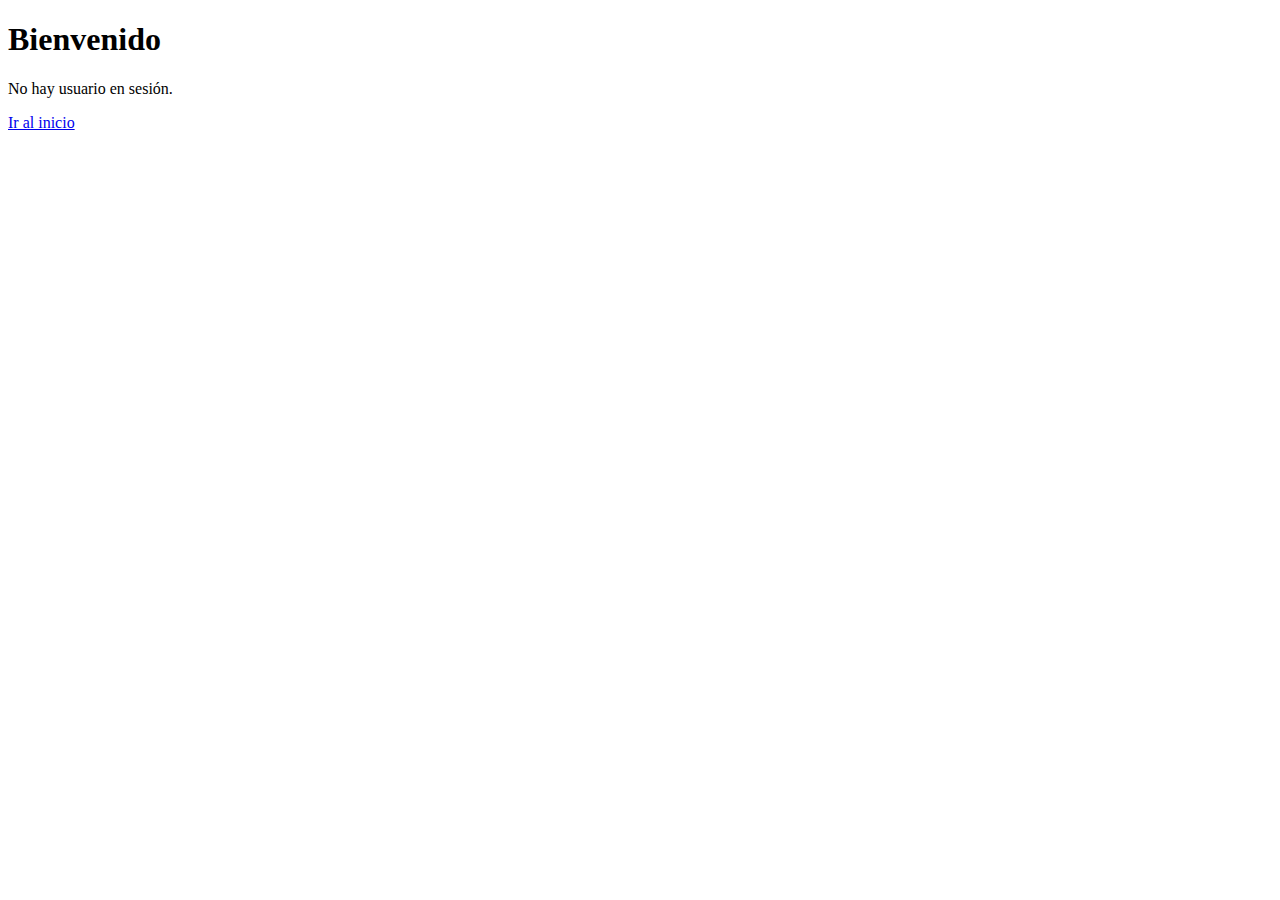
<file: .temp_temporal_response.html>
<!DOCTYPE html>
<html>
<head>
    <meta charset="UTF-8">
    <title>Temporal</title>
</head>
<body>
    

    <div>
        <h1>Bienvenido</h1>
        <p>No hay usuario en sesión.</p>
        <a href="/">Ir al inicio</a>
    </div>
</body>
</html>
</file>
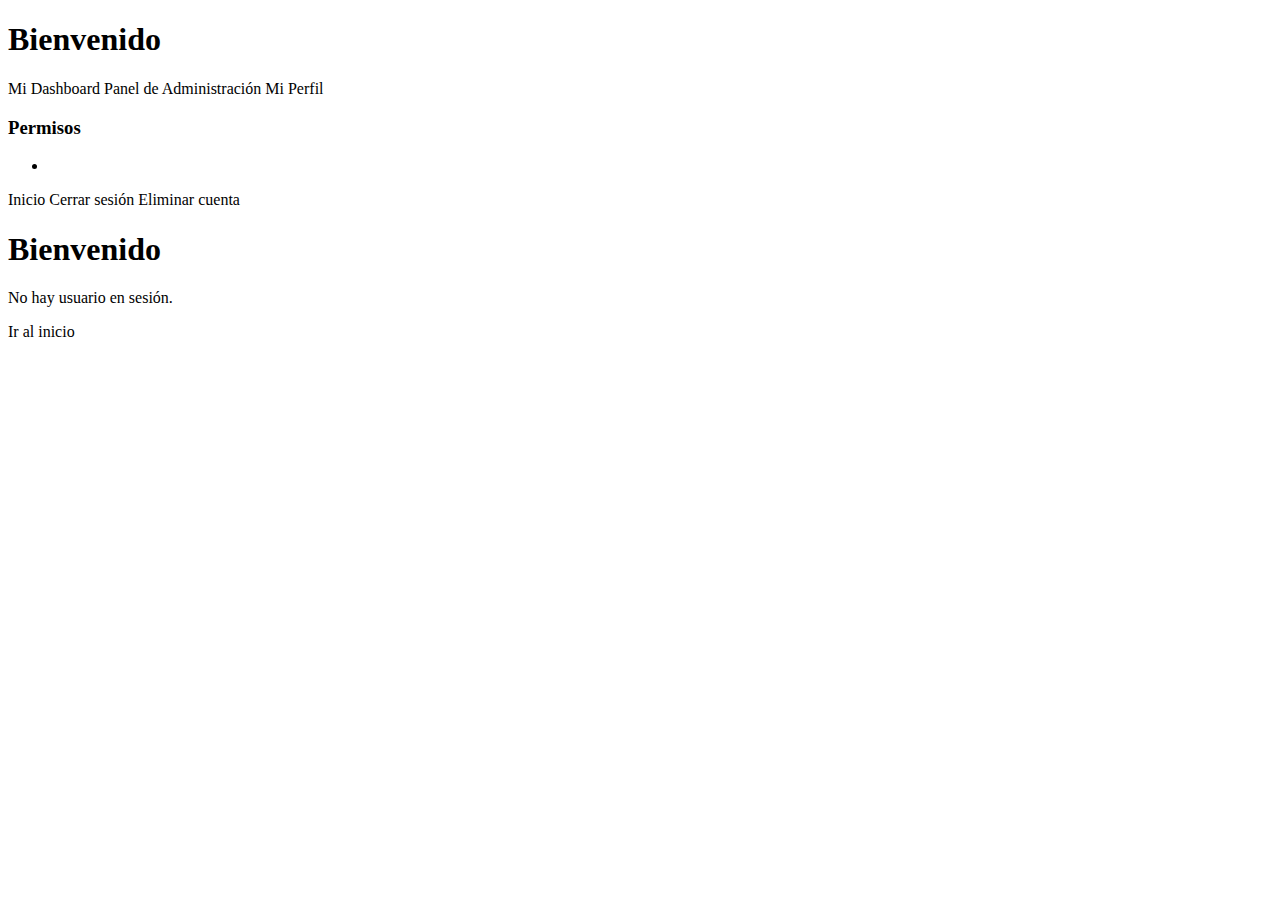
<file: src/main/resources/templates/temporal.html>
<!DOCTYPE html>
<html xmlns:th="http://www.thymeleaf.org">
<head>
    <meta charset="UTF-8">
    <title>Temporal</title>
</head>
<body>
    <div th:if="${usuario != null}">
        <h1>Bienvenido</h1>
        <p th:if="${deleteError != null}" style="color:red;" th:text="${deleteError}"></p>
    <p th:text="${'Usuario: ' + usuario.nombre + ' ' + usuario.apellido}"></p>

        <a th:if="${usuario.rol != null and usuario.rol.nombreRol == 'PROVEEDOR'}" th:href="@{/proveedor/dashboard}">Mi Dashboard</a>
        <a th:if="${usuario.rol != null and usuario.rol.nombreRol == 'ADMIN'}" th:href="@{/admin/dashboard}">Panel de Administración</a>
        <a th:if="${usuario.rol != null and usuario.rol.nombreRol == 'CLIENTE'}" th:href="@{/cliente/perfil}">Mi Perfil</a>

        <!-- Mostrar permisos si fueron cargados en el modelo -->
        <div th:if="${permisos != null}">
            <h3>Permisos</h3>
            <ul>
                <li th:each="p : ${permisos}" th:text="${p.nombrePermiso}"></li>
            </ul>
        </div>

        <a th:href="@{/}">Inicio</a>
        <a th:href="@{/logout}">Cerrar sesión</a>
    <a th:if="${usuario.idUsuario != null}" th:href="@{/delete-account(id=${usuario.idUsuario})}">Eliminar cuenta</a>
    </div>

    <div th:unless="${usuario != null}">
        <h1>Bienvenido</h1>
        <p>No hay usuario en sesión.</p>
        <a th:href="@{/}">Ir al inicio</a>
    </div>
</body>
</html>
</file>
